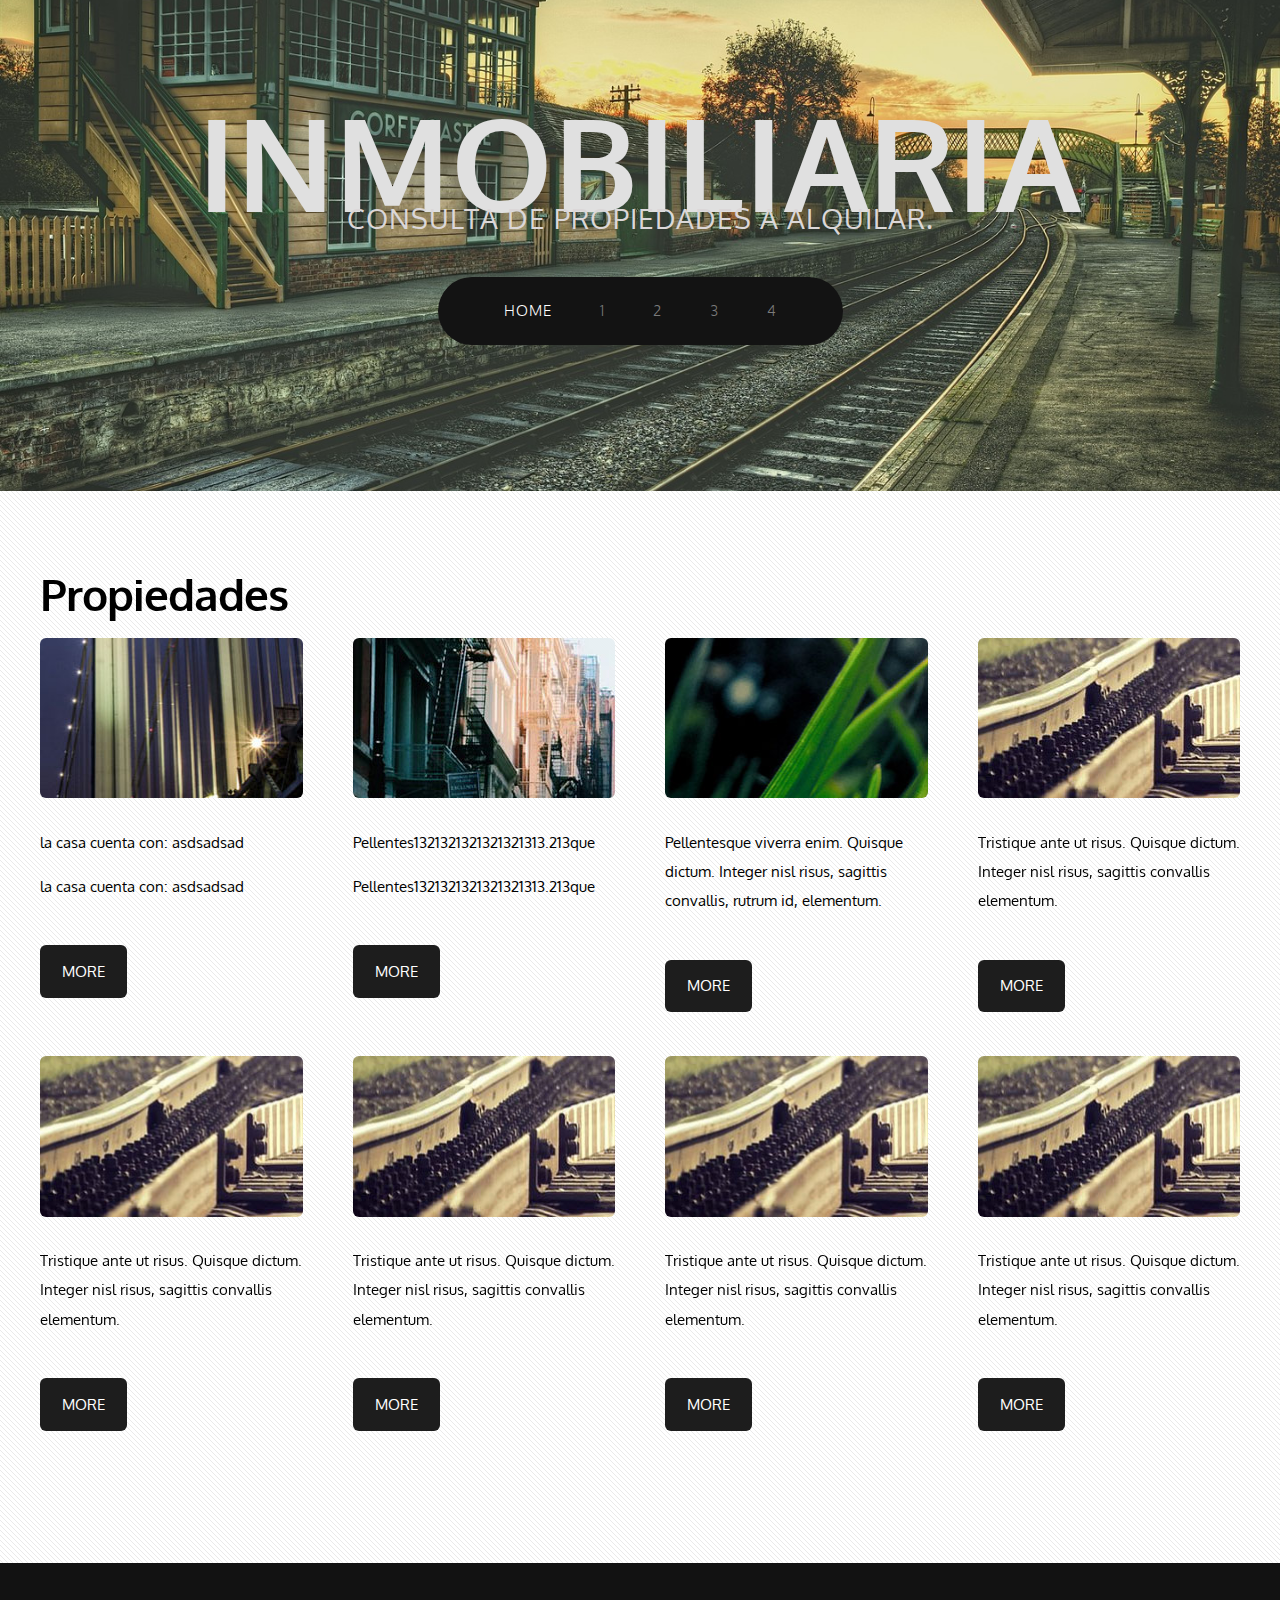
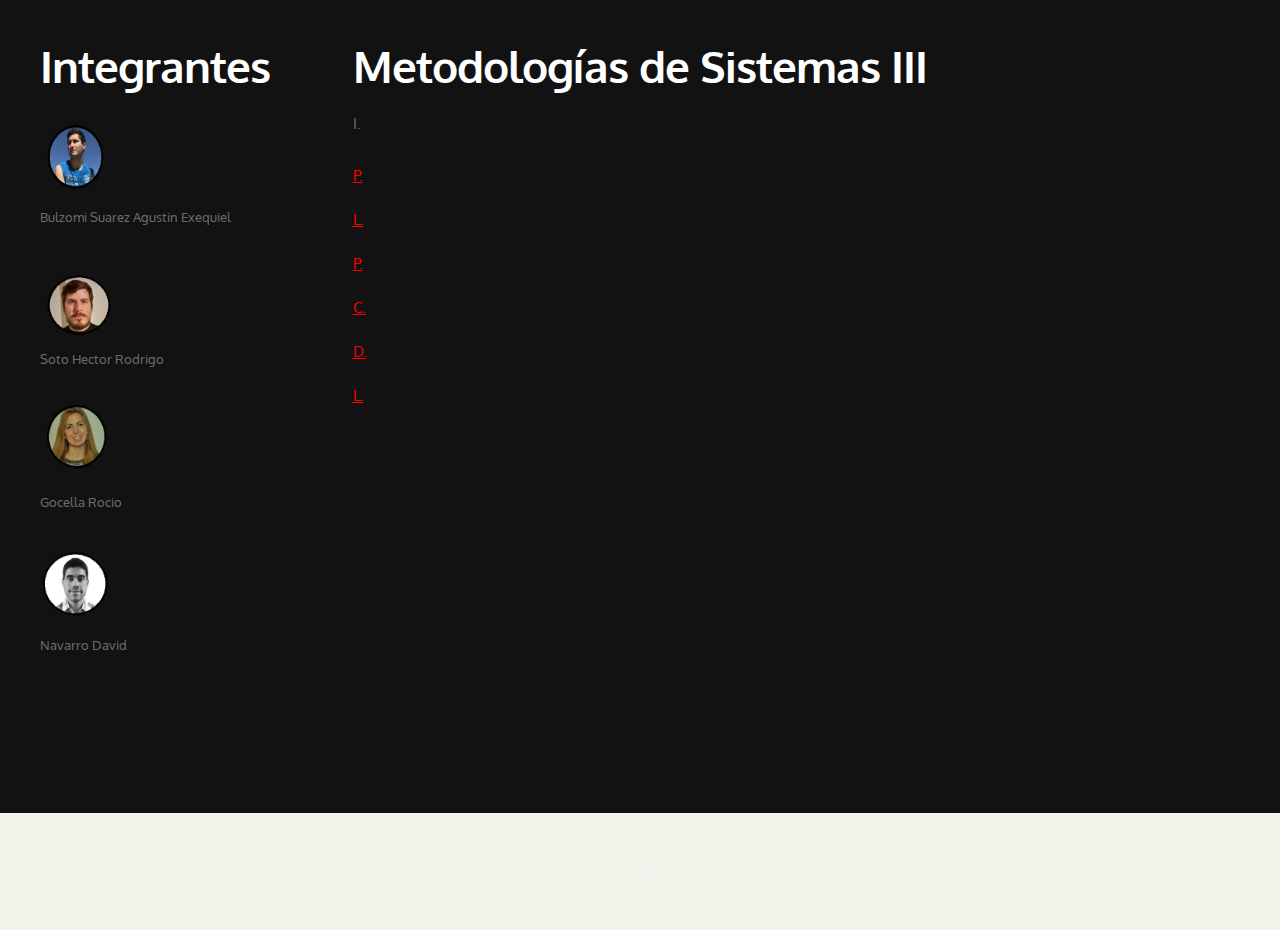
<file: index.html>
<!DOCTYPE HTML>
<!--
	Monochromed by TEMPLATED
    templated.co @templatedco
    Released for free under the Creative Commons Attribution 3.0 license (templated.co/license)
-->
<html>
	<head>
		<title>Monochromed by TEMPLATED</title>
		<meta http-equiv="content-type" content="text/html; charset=utf-8" />
		<meta name="description" content="" />
		<meta name="keywords" content="" />
		<link href='http://fonts.googleapis.com/css?family=Oxygen:400,300,700' rel='stylesheet' type='text/css'>
		<!--[if lte IE 8]><script src="js/html5shiv.js"></script><![endif]-->
        <script src="http://ajax.googleapis.com/ajax/libs/jquery/1.11.0/jquery.min.js"></script>
		<script src="js/skel.min.js"></script>
		<script src="js/skel-panels.min.js"></script>
		<script src="js/init.js"></script>
		<noscript>
			<link rel="stylesheet" href="css/skel-noscript.css" />
			<link rel="stylesheet" href="css/style.css" />
		</noscript>
		<!--[if lte IE 8]><link rel="stylesheet" href="css/ie/v8.css" /><![endif]-->
		<!--[if lte IE 9]><link rel="stylesheet" href="css/ie/v9.css" /><![endif]-->
	</head>
	<body class="homepage">

	<!-- Header -->
		<div id="header">
			<div class="container">
					
				<!-- Logo -->
					<div id="logo">
						<h1><a href="#">Inmobiliaria</a></h1>
						<span>Consulta de propiedades a alquilar.</span>
					</div>
				
				<!-- Nav -->
					<nav id="nav">
						<ul>
							<li class="active"><a href="index.html">Home</a></li>
							<li><a href="threecolumn.html">1</a></li>
							<li><a href="twocolumn1.html">2</a></li>
							<li><a href="twocolumn2.html">3</a></li>
							<li><a href="onecolumn.html">4</a></li>
						</ul>
					</nav>

			</div>
		</div>
	<!-- Header -->
			
	<!-- Main -->
		<div id="main">
			<div class="container">
				<header>
					<h2>Propiedades</h2>
				</header>
				<div class="row">
					<div class="3u">
						<section>
							<a href="#" class="image full"><img src="images/pics01.jpg" alt="" /></a>
							<p>la casa cuenta con: asdsadsad</p>
							<p>la casa cuenta con: asdsadsad</p>
							<a href="#" class="button">More</a>
						</section>
					</div>
					<div class="3u">
						<section>
							<a href="#" class="image full"><img src="images/pics11.jpg" alt="" /></a>
							<p>Pellentes1321321321321321313.213que</p>
							<p>Pellentes1321321321321321313.213que</p>
							<a href="#" class="button">More</a>
						</section>
					</div>
					<div class="3u">
						<section>
							<a href="#" class="image full"><img src="images/pics12.jpg" alt="" /></a>
							<p>Pellentesque viverra  enim. Quisque dictum. Integer nisl risus, sagittis convallis, rutrum id, elementum.</p>
							<a href="#" class="button">More</a>
						</section>
					</div>
					<div class="3u">
						<section>
							<a href="#" class="image full"><img src="images/pics13.jpg" alt="" /></a>
							<p>Tristique ante ut risus. Quisque dictum. Integer nisl risus, sagittis convallis elementum.</p>
							<a href="#" class="button">More</a>
						</section>
					</div>
					<div class="3u">
						<section>
							<a href="#" class="image full"><img src="images/pics13.jpg" alt="" /></a>
							<p>Tristique ante ut risus. Quisque dictum. Integer nisl risus, sagittis convallis elementum.</p>
							<a href="#" class="button">More</a>
						</section>
					</div>
					<div class="3u">
						<section>
							<a href="#" class="image full"><img src="images/pics13.jpg" alt="" /></a>
							<p>Tristique ante ut risus. Quisque dictum. Integer nisl risus, sagittis convallis elementum.</p>
							<a href="#" class="button">More</a>
						</section>
					</div>
					<div class="3u">
						<section>
							<a href="#" class="image full"><img src="images/pics13.jpg" alt="" /></a>
							<p>Tristique ante ut risus. Quisque dictum. Integer nisl risus, sagittis convallis elementum.</p>
							<a href="#" class="button">More</a>
						</section>
					</div>
					<div class="3u">
						<section>
							<a href="#" class="image full"><img src="images/pics13.jpg" alt="" /></a>
							<p>Tristique ante ut risus. Quisque dictum. Integer nisl risus, sagittis convallis elementum.</p>
							<a href="#" class="button">More</a>
						</section>
					</div>
				</div>
			</div>
		</div>
	<!-- Main -->

	<!-- Footer -->
		<div id="footer">
			<div class="container">
				<div class="row">
					<div class="3u">
						<section>
							<header>
								<h2>Integrantes</h2>
							</header>
							<ul class="style1">
								<li><img src="images/grupo/Bulzomi.png" width="78" height="78" alt="">
									<p>Bulzomi Suarez Agustin Exequiel</p>
								</li>
								<li><img src="images/grupo/Rodri.png" width="78" height="78" alt="">
									<p>Soto Hector Rodrigo</p>
								</li>
								<li><img src="images/grupo/Rocio.png" width="78" height="78" alt="">
									<p>Gocella Rocio</p>
								</li>
								<li><img src="images/grupo/David.png" width="78" height="78" alt="">
									<p>Navarro David</p>
								</li>
							</ul>
						</section>
					</div>
					<div class="6u">
						<section>
							<header>
								<h2>Metodologías de Sistemas III</h2>
							</header>
							<p>I.</p>
							<ul class="default">
								<li><a href="#">P.</a></li>
								<li><a href="#">L.</a></li>
								<li><a href="#">P.</a></li>
								<li><a href="#">C.</a></li>
								<li><a href="#">D.</a></li>
								<li><a href="#">L.</a></li>
							</ul>
						</section>
					</div>
				</div>
			</div>
		</div>
	<!-- Footer -->

	<!-- Copyright -->
		<div id="copyright">
			<div class="container">
				Design: <a href="">)
			</div>
		</div>

	</body>
</html>
</file>
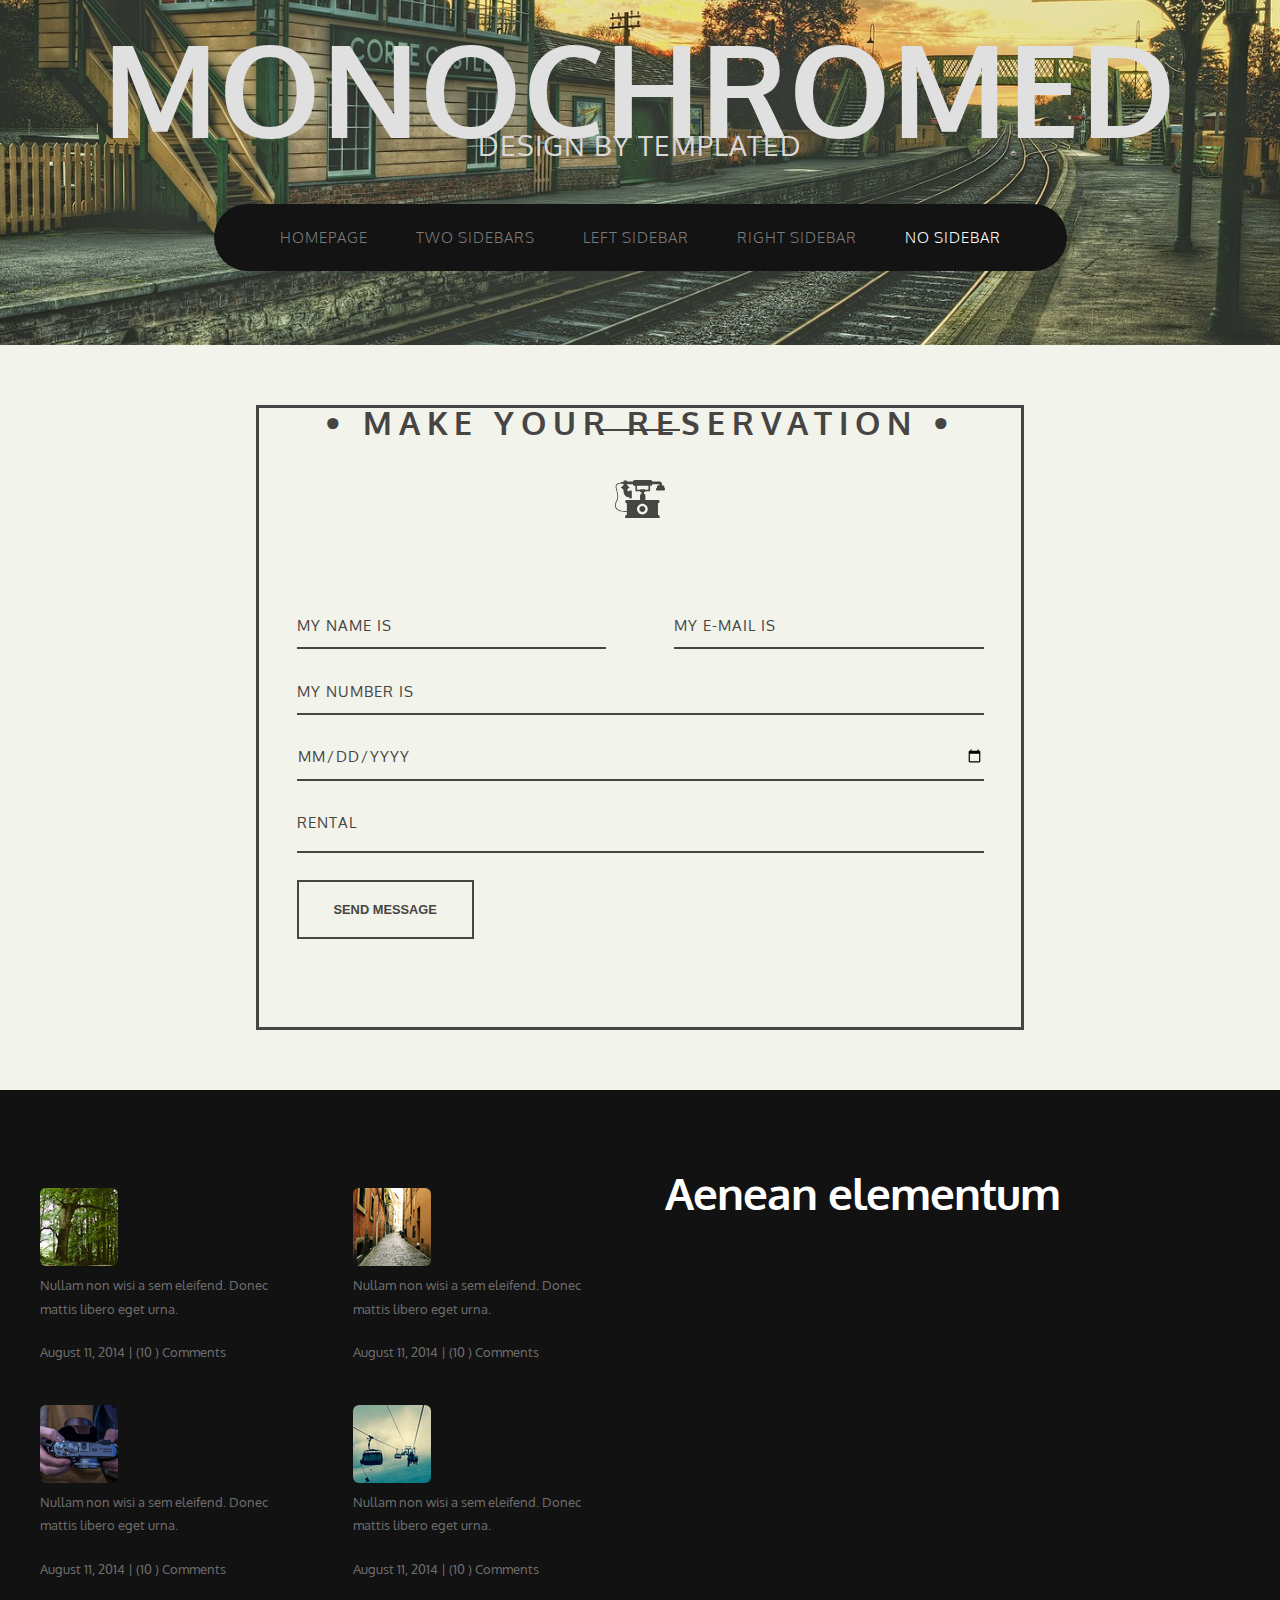
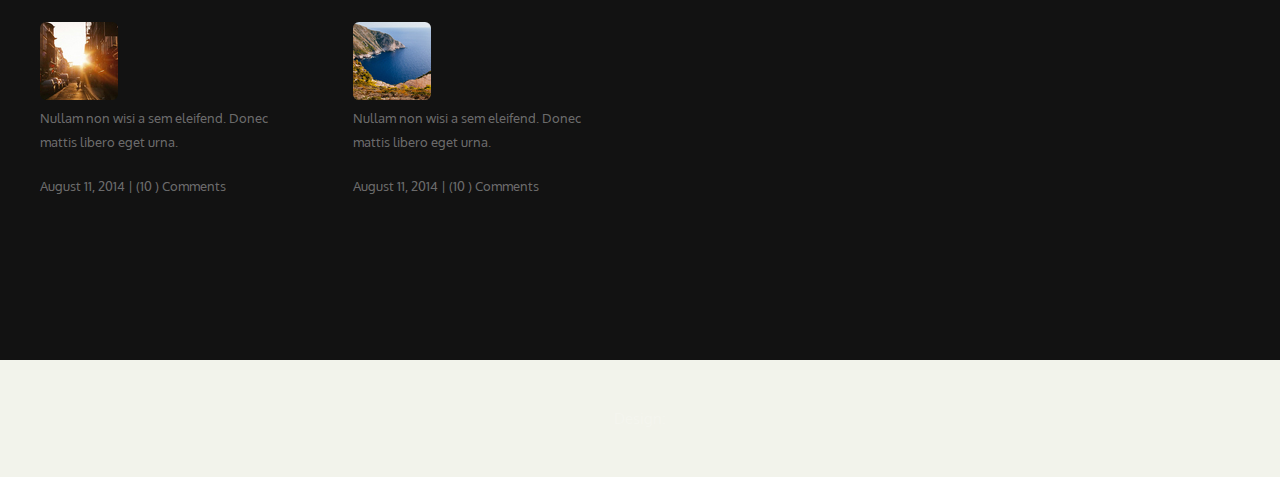
<file: onecolumn.html>
<!DOCTYPE HTML>
<!--
	Monochromed by TEMPLATED
    templated.co @templatedco
    Released for free under the Creative Commons Attribution 3.0 license (templated.co/license)
-->
<html>
	<head>
		<title>Monochromed by TEMPLATED</title>
		<meta http-equiv="content-type" content="text/html; charset=utf-8" />
		<meta name="description" content="" />
		<meta name="keywords" content="" />
		<link href='http://fonts.googleapis.com/css?family=Oxygen:400,300,700' rel='stylesheet' type='text/css'>
		 <link rel="stylesheet" href="https://cdn.jsdelivr.net/npm/bootstrap@4.5.3/dist/css/bootstrap.min.css"
        integrity="sha384-TX8t27EcRE3e/ihU7zmQxVncDAy5uIKz4rEkgIXeMed4M0jlfIDPvg6uqKI2xXr2" crossorigin="anonymous">
		<!--[if lte IE 8]><script src="js/html5shiv.js"></script><![endif]-->
		<noscript>
			<link rel="stylesheet" href="css/skel-noscript.css" />
			<link rel="stylesheet" href="css/style.css" />
		</noscript>
		<!--[if lte IE 8]><link rel="stylesheet" href="css/ie/v8.css" /><![endif]-->
		<!--[if lte IE 9]><link rel="stylesheet" href="css/ie/v9.css" /><![endif]-->
	</head>
	<body>

	<!-- Header -->
		<div id="header">
			<div class="container">
					
				<!-- Logo -->
					<div id="logo">
						<h1><a href="#">Monochromed</a></h1>
						<span>Design by TEMPLATED</span>
					</div>
				
				<!-- Nav -->
					<nav id="nav">
						<ul>
							<li><a href="index.html">Homepage</a></li>
							<li><a href="threecolumn.html">Two Sidebars</a></li>
							<li><a href="twocolumn1.html">Left Sidebar</a></li>
							<li><a href="twocolumn2.html">Right Sidebar</a></li>
							<li class="active"><a href="onecolumn.html">No Sidebar</a></li>
						</ul>
					</nav>

			</div>
		</div>
	<!-- Header -->
			
	<!-- Main -->
	<section>
<div id="container">
  <h1>&bull; Make your reservation &bull;</h1>
  <div class="underline">
  </div>
  <div class="icon_wrapper">
    <svg class="icon" viewBox="0 0 145.192 145.192">
      <path d="M126.82,32.694c-2.804,0-5.08,2.273-5.08,5.075v2.721c-1.462,0-2.646,1.185-2.646,2.647v1.995    c0,1.585,1.286,2.873,2.874,2.873h20.577c1.462,0,2.646-1.185,2.646-2.647v-3.041c0-1.009-0.816-1.825-1.823-1.825v-2.722    c0-2.802-2.276-5.075-5.079-5.075h-1.985v-3.829c0-3.816-3.095-6.912-6.913-6.912h-0.589h-20.45c0-2.67-2.164-4.835-4.833-4.835    H56.843c-2.67,0-4.835,2.165-4.835,4.835H34.356v-3.384h-9.563v3.384v1.178h-7.061v1.416c-2.67,0.27-10.17,1.424-13.882,5.972    c-1.773,2.17-2.44,4.791-1.983,7.793c0.463,3.043,1.271,6.346,2.128,9.841c2.354,9.616,5.024,20.515,0.549,28.077    C2.647,79.44-3.125,90.589,2.201,99.547c4.123,6.935,13.701,10.44,28.5,10.44c1.186,0,2.405-0.023,3.658-0.068v9.028h-0.296    c-2.516,0-4.558,2.039-4.558,4.558v4.566h100.04v-4.564c0-2.519-2.039-4.558-4.558-4.558h-0.297V84.631h0.297    c2.519,0,4.558-2.037,4.558-4.556v-0.009c0-2.516-2.039-4.556-4.556-4.556l-36.786-0.009V61.973c0-2.193-1.777-3.971-3.972-3.971    v-4.711h0.456c1.629,0,2.952-1.32,2.952-2.949h14.227V34.459h1.658c2.672,0,4.834-2.165,4.834-4.834h20.45v3.069H126.82z     M34.06,75.511c-2.518,0-4.558,2.04-4.558,4.556v0.009c0,2.519,2.042,4.556,4.558,4.556h0.296v24.12l-0.042-1.168    c-15.994,0.574-26.122-2.523-30.106-9.229C-0.464,90.5,4.822,80.347,6.55,77.423c4.964-8.382,2.173-19.774-0.29-29.825    c-0.843-3.442-1.639-6.696-2.088-9.638c-0.354-2.35,0.129-4.3,1.484-5.958c3.029-3.714,9.509-4.805,12.076-5.1v1.233h7.061v1.49    v2.684c-2.403,1.114-4.153,2.997-4.676,5.237H18.15c-0.584,0-1.056,0.474-1.056,1.056v0.83c0,0.584,0.475,1.056,1.056,1.056h1.984    c0.561,2.18,2.304,3.999,4.658,5.092v0.029c0,0-2.282,20.823,16.479,22.099v1.102c0,1.177,0.955,2.133,2.133,2.133h3.297    c1.178,0,2.133-0.956,2.133-2.133V50.135c0-1.177-0.955-2.132-2.133-2.132h-3.297c-1.178,0-2.133,0.955-2.133,2.132    c-1.575-0.235-5.532-1.17-6.635-4.547c2.36-1.092,4.109-2.913,4.669-5.097h1.308c0.722,0,1.309-0.584,1.309-1.308v-0.578    c0-0.584-0.475-1.056-1.056-1.056h-1.539c-0.542-2.332-2.416-4.271-4.968-5.363v-2.559h17.651c0,2.67,2.166,4.835,4.836,4.835 h2.392v15.88h13.639c0,1.629,1.321,2.949,2.951,2.949h0.899v4.711c-2.194,0-3.972,1.778-3.972,3.971v13.529L34.06,75.511z     M95.188,101.78c0,8.655-7.012,15.665-15.664,15.665c-8.653,0-15.667-7.01-15.667-15.665c0-8.647,7.014-15.664,15.667-15.664    C88.177,86.116,95.188,93.132,95.188,101.78z M97.189,45.669h-9.556c0-0.896-0.726-1.62-1.619-1.62H74.494    c-0.896,0-1.621,0.727-1.621,1.62h-8.967v-11.21h33.283V45.669z"></path>
      <path d="M70.865,101.78c0,4.774,3.886,8.657,8.66,8.657c4.774,0,8.657-3.883,8.657-8.657c0-4.773-3.883-8.656-8.657-8.656    C74.751,93.124,70.865,97.006,70.865,101.78z"></path>
    </svg>
  </div>
  <form action="#" method="post" id="contact_form">
    <div class="name">
      <label for="name"></label>
      <input type="text" placeholder="My name is" name="name" id="name_input" required>
    </div>
    <div class="email">
      <label for="email"></label>
      <input type="email" placeholder="My e-mail is" name="email" id="email_input" required>
    </div>
    <div class="telephone">
      <label for="name"></label>
      <input type="text" placeholder="My number is" name="telephone" id="telephone_input" required>
	</div>
	<div class="date">
		<label for="date"></label>
		<input type="date" placeholder="Rental date" name="date" id="date" required>
	  </div>
    <div class="subject">
      <label for="subject"></label>
      <select placeholder="Subject line" name="subject" id="subject_input" required>
        <option disabled hidden selected>Rental</option>
        <option>Rental days</option>
		<option>1</option>
		<option>2</option>
		<option>3</option>
		<option>4</option>
		<option>5</option>
		<option>6</option>
		<option>7</option>
	  </select>
	</div>
    <div class="submit">
      <input type="submit" value="Send Message" id="form_button" />
    </div>
  </form><!-- // End form -->
</div><!-- // End #container -->
</section>
	<!-- Main -->

	<!-- Footer -->
		<div id="footer">
			<div class="container">
				<div class="row">
					<div class="3u">
						<section>
							<ul class="style1">
								<li><img src="images/pics05.jpg" width="78" height="78" alt="">
									<p>Nullam non wisi a sem eleifend. Donec mattis libero eget urna. </p>
									<p class="posted">August 11, 2014  |  (10 )  Comments</p>
								</li>
								<li><img src="images/pics06.jpg" width="78" height="78" alt="">
									<p>Nullam non wisi a sem eleifend. Donec mattis libero eget urna. </p>
									<p class="posted">August 11, 2014  |  (10 )  Comments</p>
								</li>
								<li><img src="images/pics07.jpg" width="78" height="78" alt="">
									<p>Nullam non wisi a sem eleifend. Donec mattis libero eget urna. </p>
									<p class="posted">August 11, 2014  |  (10 )  Comments</p>
								</li>
							</ul>
						</section>
					</div>
					<div class="3u">
						<section>
							<ul class="style1">
								<li class="first"><img src="images/pics08.jpg" width="78" height="78" alt="">
									<p>Nullam non wisi a sem eleifend. Donec mattis libero eget urna. </p>
									<p class="posted">August 11, 2014  |  (10 )  Comments</p>
								</li>
								<li><img src="images/pics09.jpg" width="78" height="78" alt="">
									<p>Nullam non wisi a sem eleifend. Donec mattis libero eget urna. </p>
									<p class="posted">August 11, 2014  |  (10 )  Comments</p>
								</li>
								<li><img src="images/pics10.jpg" width="78" height="78" alt="">
									<p>Nullam non wisi a sem eleifend. Donec mattis libero eget urna. </p>
									<p class="posted">August 11, 2014  |  (10 )  Comments</p>
								</li>
							</ul>
						</section>				
					</div>
					<div class="6u">
						<section>
							<header>
								<h2>Aenean elementum</h2>
							</header>
							<p></p>
							<ul class="default">
								<li><a href="#"></a></li>
								<li><a href="#"></a></li>
								<li><a href="#"></a></li>
								<li><a href="#"></a></li>
								<li><a href="#"></a></li>
								<li><a href="#"></a></li>
							</ul>
						</section>
					</div>
				</div>
			</div>
		</div>
	<!-- Footer -->

	<!-- Copyright -->
		<div id="copyright">
			<div class="container">
				Design:
			</div>
		</div>

		 <!-- Option 1: jQuery and Bootstrap Bundle (includes Popper) -->
		 <div>
			<script src="http://ajax.googleapis.com/ajax/libs/jquery/1.11.0/jquery.min.js"></script>
			<script src="js/skel.min.js"></script>
			<script src="js/skel-panels.min.js"></script>
			<script src="js/init.js"></script>
			<script src="./jquery/jquery-3.5.1.slim.min.js"
				integrity="sha384-DfXdz2htPH0lsSSs5nCTpuj/zy4C+OGpamoFVy38MVBnE+IbbVYUew+OrCXaRkfj"
				crossorigin="anonymous"></script>
			<script src="./js/bootstrap.bundle.min.js"
				integrity="sha384-ho+j7jyWK8fNQe+A12Hb8AhRq26LrZ/JpcUGGOn+Y7RsweNrtN/tE3MoK7ZeZDyx"
				crossorigin="anonymous"></script>
		</div>

	</body>
</html>
</file>
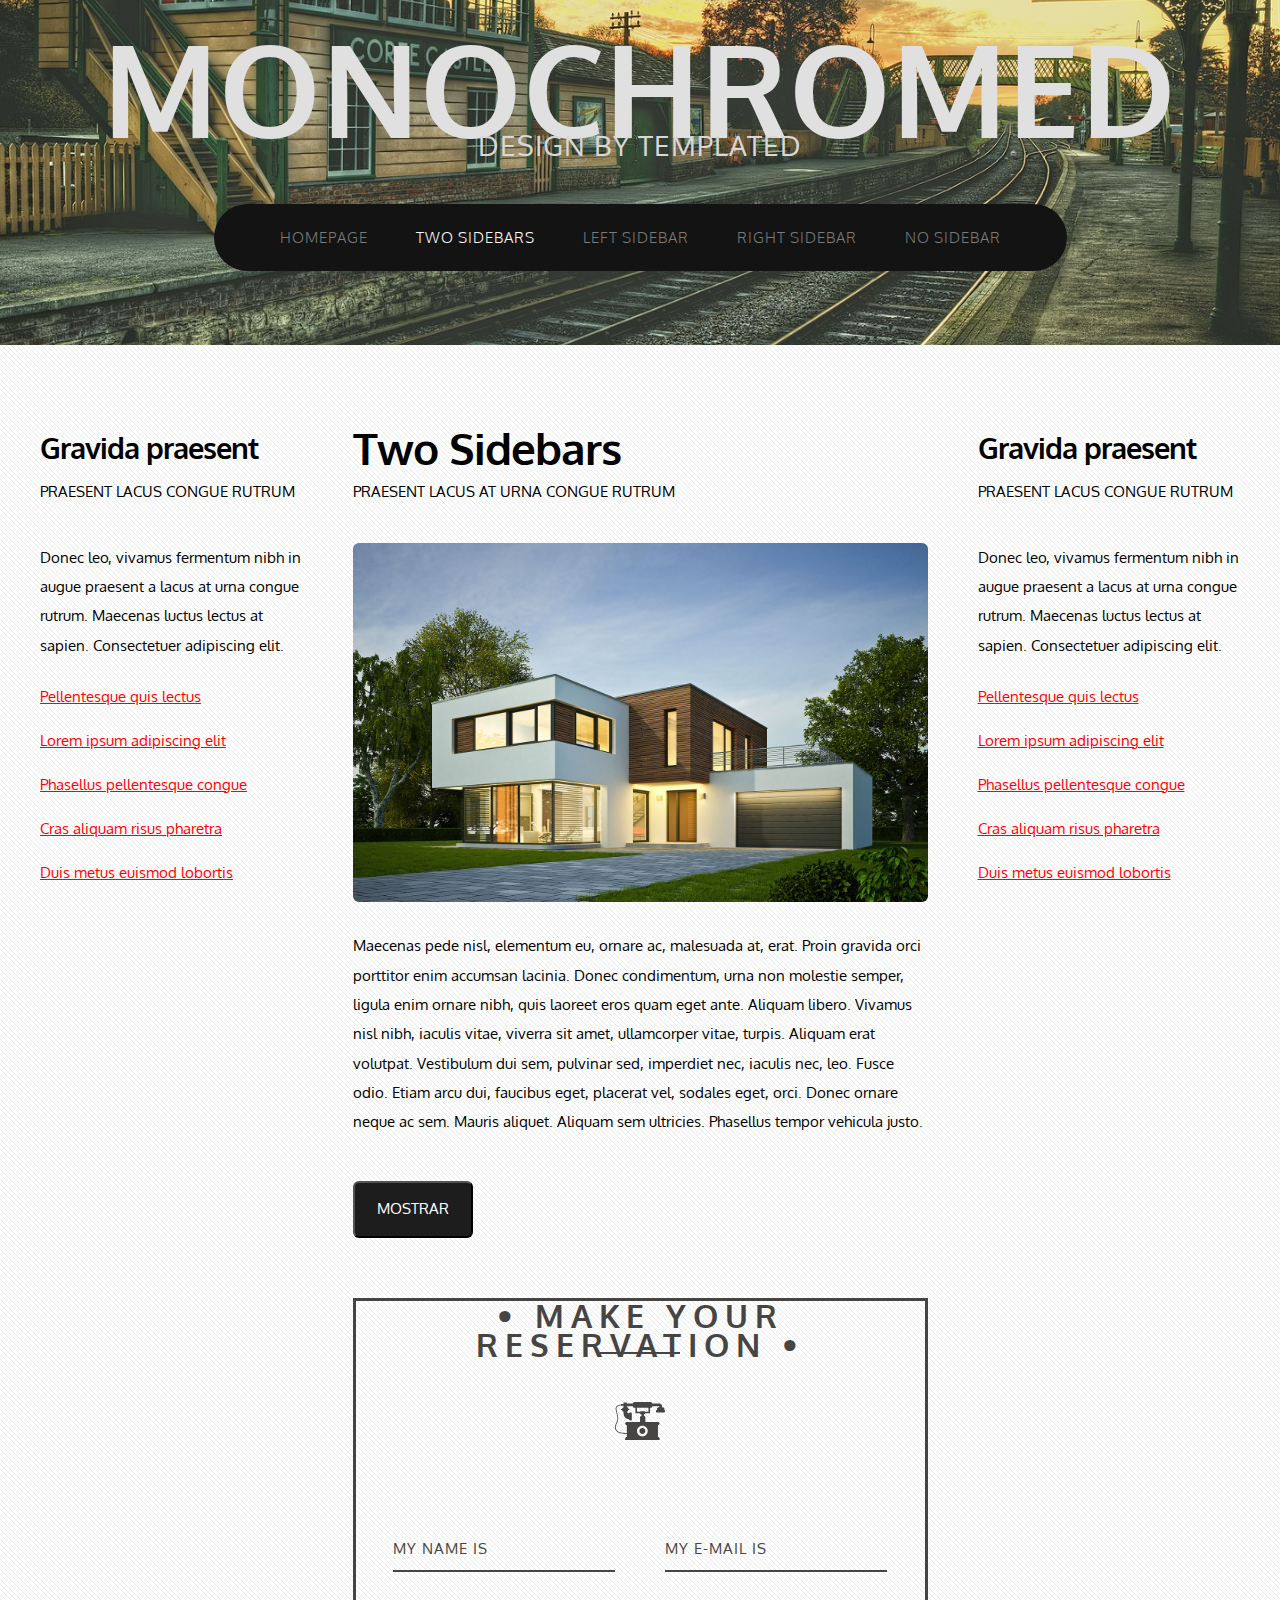
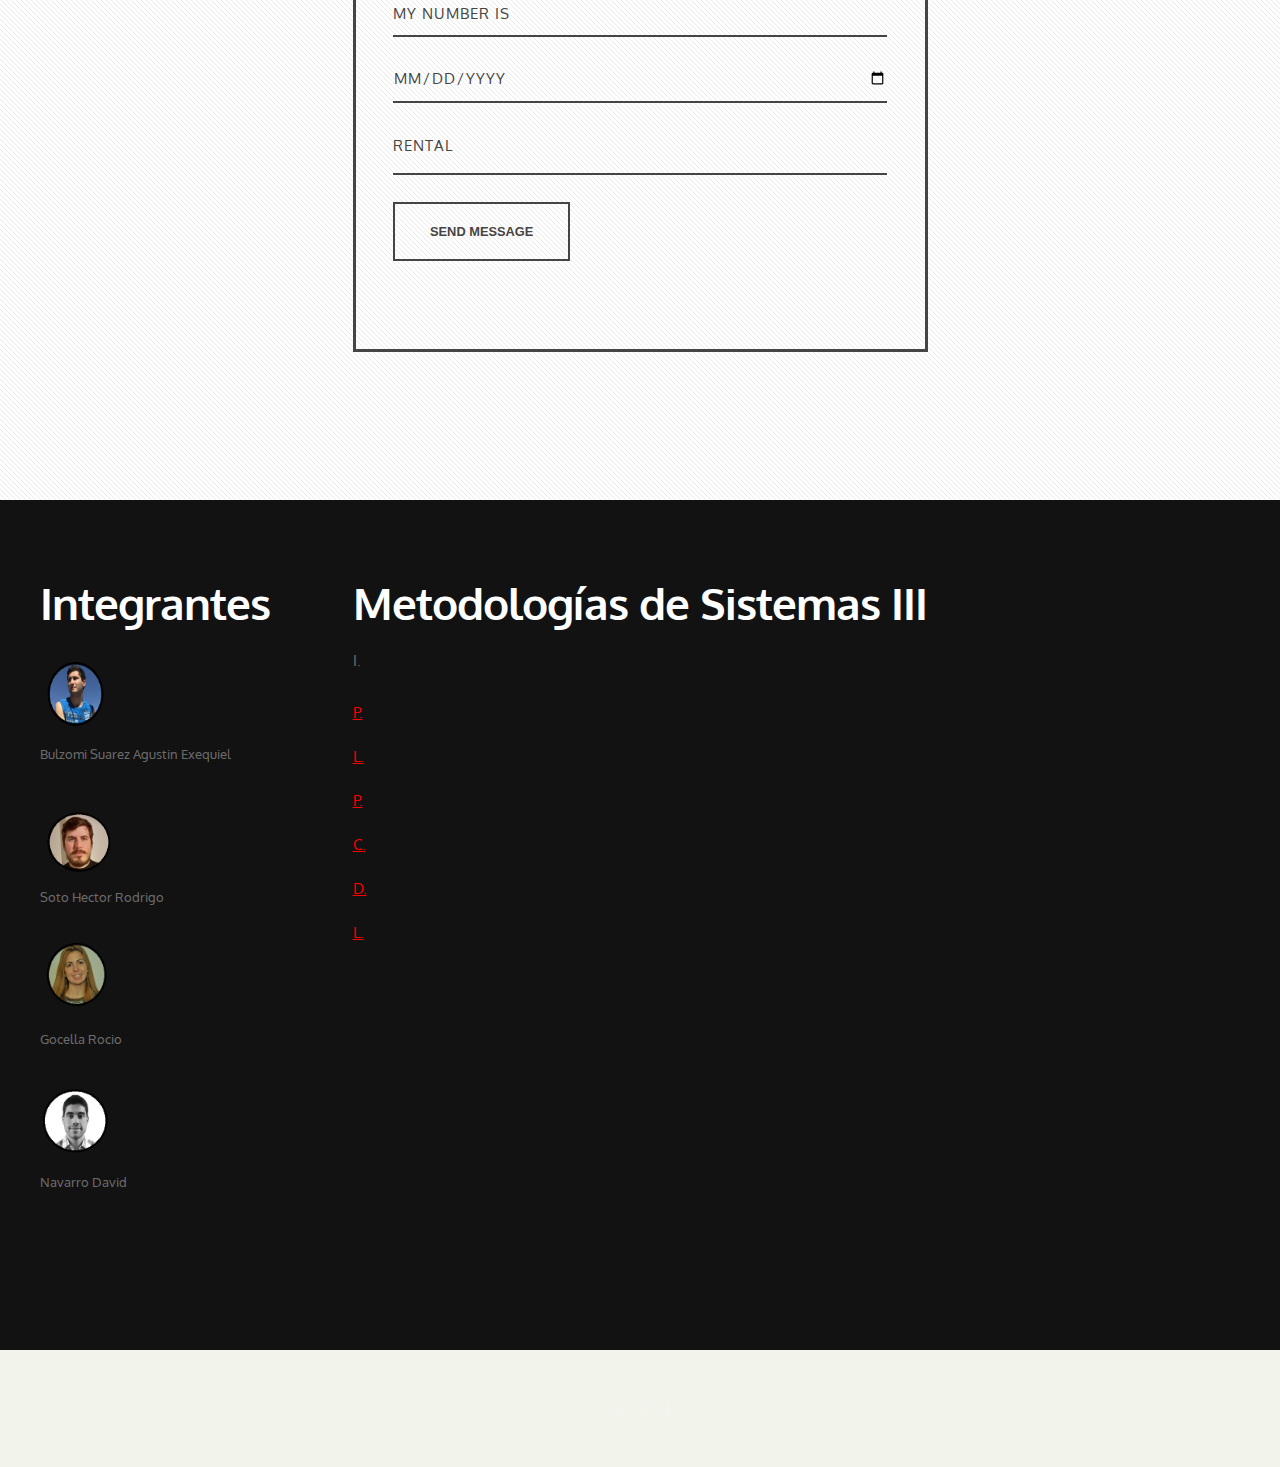
<file: threecolumn.html>
<!DOCTYPE HTML>
<!--
	Monochromed by TEMPLATED
    templated.co @templatedco
    Released for free under the Creative Commons Attribution 3.0 license (templated.co/license)
-->
<html>
	<head>
		<title>Monochromed by TEMPLATED</title>
		<meta http-equiv="content-type" content="text/html; charset=utf-8" />
		<meta name="description" content="" />
		<meta name="keywords" content="" />
		<link href='http://fonts.googleapis.com/css?family=Oxygen:400,300,700' rel='stylesheet' type='text/css'>
		<link rel="stylesheet" href="https://cdn.jsdelivr.net/npm/bootstrap@4.5.3/dist/css/bootstrap.min.css"
        integrity="sha384-TX8t27EcRE3e/ihU7zmQxVncDAy5uIKz4rEkgIXeMed4M0jlfIDPvg6uqKI2xXr2" crossorigin="anonymous">
		<!--[if lte IE 8]><script src="js/html5shiv.js"></script><![endif]-->

		<noscript>
			<link rel="stylesheet" href="css/skel-noscript.css" />
			<link rel="stylesheet" href="css/style.css" />
		</noscript>
		<!--[if lte IE 8]><link rel="stylesheet" href="css/ie/v8.css" /><![endif]-->
		<!--[if lte IE 9]><link rel="stylesheet" href="css/ie/v9.css" /><![endif]-->
	</head>
	<body>

	<!-- Header -->
		<div id="header">
			<div class="container">
					
				<!-- Logo -->
					<div id="logo">
						<h1><a href="#">Monochromed</a></h1>
						<span>Design by TEMPLATED</span>
					</div>
				
				<!-- Nav -->
					<nav id="nav">
						<ul>
							<li><a href="index.html">Homepage</a></li>
							<li class="active"><a href="threecolumn.html">Two Sidebars</a></li>
							<li><a href="twocolumn1.html">Left Sidebar</a></li>
							<li><a href="twocolumn2.html">Right Sidebar</a></li>
							<li><a href="onecolumn.html">No Sidebar</a></li>
						</ul>
					</nav>

			</div>
		</div>
	<!-- Header -->
			
	<!-- Main -->
		<div id="main">
			<div class="container">
				<div class="row">

					<!-- Sidebar -->
						<div id="sidebar" class="3u">
							<section>
								<header>
									<h2>Gravida praesent</h2>
									<span class="byline">Praesent lacus congue rutrum</span>
								</header>
								<p>Donec leo, vivamus fermentum nibh in augue praesent a lacus at urna congue rutrum. Maecenas luctus lectus at sapien. Consectetuer adipiscing elit.</p>
								<ul class="default">
									<li><a href="#">Pellentesque quis lectus</a></li>
									<li><a href="#">Lorem ipsum adipiscing elit</a></li>
									<li><a href="#">Phasellus pellentesque congue</a></li>
									<li><a href="#">Cras aliquam risus pharetra</a></li>
									<li><a href="#">Duis metus euismod lobortis</a></li>
								</ul>
							</section>
						</div>
					<!-- Sidebar -->
				
					<!-- Content -->
						<div id="content" class="6u skel-cell-important">
							<section>
								<header>
									<h2>Two Sidebars</h2>
									<span class="byline">Praesent lacus at urna congue rutrum</span>
								</header>
								<p><a href="#" class="image full"><img src="images/hacerse-una-casa.jpeg" alt=""></a></p>
								<p>Maecenas pede nisl, elementum eu, ornare ac, malesuada at, erat. Proin gravida orci porttitor enim accumsan lacinia. Donec condimentum, urna non molestie semper, ligula enim ornare nibh, quis laoreet eros quam eget ante. Aliquam libero. Vivamus nisl nibh, iaculis vitae, viverra sit amet, ullamcorper vitae, turpis. Aliquam erat volutpat. Vestibulum dui sem, pulvinar sed, imperdiet nec, iaculis nec, leo. Fusce odio. Etiam arcu dui, faucibus eget, placerat vel, sodales eget, orci. Donec ornare neque ac sem. Mauris aliquet. Aliquam sem ultricies. Phasellus tempor vehicula justo.</p>
								<button class="btn btn-primary button" type="button" data-toggle="modal" data-target="#my-modal">Mostrar</button>
								<div id="my-modal" class="modal fade" tabindex="-1" role="dialog" aria-hidden="true">
									<div class="modal-dialog" role="document">
										<div class="modal-content">
											<div class="modal-body">
										<div id="container">
										  <h1>&bull; Make your reservation &bull;</h1>
										  <div class="underline">
										  </div>
										  <div class="icon_wrapper">
											<svg class="icon" viewBox="0 0 145.192 145.192">
											  <path d="M126.82,32.694c-2.804,0-5.08,2.273-5.08,5.075v2.721c-1.462,0-2.646,1.185-2.646,2.647v1.995    c0,1.585,1.286,2.873,2.874,2.873h20.577c1.462,0,2.646-1.185,2.646-2.647v-3.041c0-1.009-0.816-1.825-1.823-1.825v-2.722    c0-2.802-2.276-5.075-5.079-5.075h-1.985v-3.829c0-3.816-3.095-6.912-6.913-6.912h-0.589h-20.45c0-2.67-2.164-4.835-4.833-4.835    H56.843c-2.67,0-4.835,2.165-4.835,4.835H34.356v-3.384h-9.563v3.384v1.178h-7.061v1.416c-2.67,0.27-10.17,1.424-13.882,5.972    c-1.773,2.17-2.44,4.791-1.983,7.793c0.463,3.043,1.271,6.346,2.128,9.841c2.354,9.616,5.024,20.515,0.549,28.077    C2.647,79.44-3.125,90.589,2.201,99.547c4.123,6.935,13.701,10.44,28.5,10.44c1.186,0,2.405-0.023,3.658-0.068v9.028h-0.296    c-2.516,0-4.558,2.039-4.558,4.558v4.566h100.04v-4.564c0-2.519-2.039-4.558-4.558-4.558h-0.297V84.631h0.297    c2.519,0,4.558-2.037,4.558-4.556v-0.009c0-2.516-2.039-4.556-4.556-4.556l-36.786-0.009V61.973c0-2.193-1.777-3.971-3.972-3.971    v-4.711h0.456c1.629,0,2.952-1.32,2.952-2.949h14.227V34.459h1.658c2.672,0,4.834-2.165,4.834-4.834h20.45v3.069H126.82z     M34.06,75.511c-2.518,0-4.558,2.04-4.558,4.556v0.009c0,2.519,2.042,4.556,4.558,4.556h0.296v24.12l-0.042-1.168    c-15.994,0.574-26.122-2.523-30.106-9.229C-0.464,90.5,4.822,80.347,6.55,77.423c4.964-8.382,2.173-19.774-0.29-29.825    c-0.843-3.442-1.639-6.696-2.088-9.638c-0.354-2.35,0.129-4.3,1.484-5.958c3.029-3.714,9.509-4.805,12.076-5.1v1.233h7.061v1.49    v2.684c-2.403,1.114-4.153,2.997-4.676,5.237H18.15c-0.584,0-1.056,0.474-1.056,1.056v0.83c0,0.584,0.475,1.056,1.056,1.056h1.984    c0.561,2.18,2.304,3.999,4.658,5.092v0.029c0,0-2.282,20.823,16.479,22.099v1.102c0,1.177,0.955,2.133,2.133,2.133h3.297    c1.178,0,2.133-0.956,2.133-2.133V50.135c0-1.177-0.955-2.132-2.133-2.132h-3.297c-1.178,0-2.133,0.955-2.133,2.132    c-1.575-0.235-5.532-1.17-6.635-4.547c2.36-1.092,4.109-2.913,4.669-5.097h1.308c0.722,0,1.309-0.584,1.309-1.308v-0.578    c0-0.584-0.475-1.056-1.056-1.056h-1.539c-0.542-2.332-2.416-4.271-4.968-5.363v-2.559h17.651c0,2.67,2.166,4.835,4.836,4.835 h2.392v15.88h13.639c0,1.629,1.321,2.949,2.951,2.949h0.899v4.711c-2.194,0-3.972,1.778-3.972,3.971v13.529L34.06,75.511z     M95.188,101.78c0,8.655-7.012,15.665-15.664,15.665c-8.653,0-15.667-7.01-15.667-15.665c0-8.647,7.014-15.664,15.667-15.664    C88.177,86.116,95.188,93.132,95.188,101.78z M97.189,45.669h-9.556c0-0.896-0.726-1.62-1.619-1.62H74.494    c-0.896,0-1.621,0.727-1.621,1.62h-8.967v-11.21h33.283V45.669z"></path>
											  <path d="M70.865,101.78c0,4.774,3.886,8.657,8.66,8.657c4.774,0,8.657-3.883,8.657-8.657c0-4.773-3.883-8.656-8.657-8.656    C74.751,93.124,70.865,97.006,70.865,101.78z"></path>
											</svg>
										  </div>
										  <form action="#" method="post" id="contact_form">
											<div class="name">
											  <label for="name"></label>
											  <input type="text" placeholder="My name is" name="name" id="name_input" required>
											</div>
											<div class="email">
											  <label for="email"></label>
											  <input type="email" placeholder="My e-mail is" name="email" id="email_input" required>
											</div>
											<div class="telephone">
											  <label for="name"></label>
											  <input type="text" placeholder="My number is" name="telephone" id="telephone_input" required>
											</div>
											<div class="date">
												<label for="date"></label>
												<input type="date" placeholder="Rental date" name="date" id="date" required>
											  </div>
											<div class="subject">
											  <label for="subject"></label>
											  <select placeholder="Subject line" name="subject" id="subject_input" required>
												<option disabled hidden selected>Rental</option>
												<option>Rental days</option>
												<option>1</option>
												<option>2</option>
												<option>3</option>
												<option>4</option>
												<option>5</option>
												<option>6</option>
												<option>7</option>
											  </select>
											</div>
											<div class="submit">
											  <input type="submit" value="Send Message" id="form_button" />
											</div>
										  </form><!-- // End form -->
										</div><!-- // End #container -->
									</div>
								</div>
							</div>
						</div>
					   </section>
					</div>	

					<!-- /Content -->
						
					<!-- Sidebar -->
						<div id="sidebar" class="3u">
							<section>
								<header>
									<h2>Gravida praesent</h2>
									<span class="byline">Praesent lacus congue rutrum</span>
								</header>
								<p>Donec leo, vivamus fermentum nibh in augue praesent a lacus at urna congue rutrum. Maecenas luctus lectus at sapien. Consectetuer adipiscing elit.</p>
								<ul class="default">
									<li><a href="#">Pellentesque quis lectus</a></li>
									<li><a href="#">Lorem ipsum adipiscing elit</a></li>
									<li><a href="#">Phasellus pellentesque congue</a></li>
									<li><a href="#">Cras aliquam risus pharetra</a></li>
									<li><a href="#">Duis metus euismod lobortis</a></li>
								</ul>
							</section>
						</div>
					<!-- Sidebar -->
				
				</div>
			
			</div>
		</div>
		</div>
	<!-- Main -->

	<!-- Footer -->
	<div id="footer">
		<div class="container">
			<div class="row">
				<div class="3u">
					<section>
						<header>
							<h2>Integrantes</h2>
						</header>
						<ul class="style1">
							<li><img src="images/grupo/Bulzomi.png" width="78" height="78" alt="">
								<p>Bulzomi Suarez Agustin Exequiel</p>
							</li>
							<li><img src="images/grupo/Rodri.png" width="78" height="78" alt="">
								<p>Soto Hector Rodrigo</p>
							</li>
							<li><img src="images/grupo/Rocio.png" width="78" height="78" alt="">
								<p>Gocella Rocio</p>
							</li>
							<li><img src="images/grupo/David.png" width="78" height="78" alt="">
								<p>Navarro David</p>
							</li>
						</ul>
					</section>
				</div>
				<div class="6u">
					<section>
						<header>
							<h2>Metodologías de Sistemas III</h2>
						</header>
						<p>I.</p>
						<ul class="default">
							<li><a href="#">P.</a></li>
							<li><a href="#">L.</a></li>
							<li><a href="#">P.</a></li>
							<li><a href="#">C.</a></li>
							<li><a href="#">D.</a></li>
							<li><a href="#">L.</a></li>
						</ul>
					</section>
				</div>
			</div>
		</div>
	</div>
<!-- Footer -->

<!-- Copyright -->
	<div id="copyright">
		<div class="container">
			Design: <a href="">)
		</div>
	</div>


	<div>
        <script src="http://ajax.googleapis.com/ajax/libs/jquery/1.11.0/jquery.min.js"></script>
		<script src="js/skel.min.js"></script>
		<script src="js/skel-panels.min.js"></script>
		<script src="js/init.js"></script>
		<script src="./jquery/jquery-3.5.1.slim.min.js"
			integrity="sha384-DfXdz2htPH0lsSSs5nCTpuj/zy4C+OGpamoFVy38MVBnE+IbbVYUew+OrCXaRkfj"
			crossorigin="anonymous"></script>
		<script src="./js/bootstrap.bundle.min.js"
			integrity="sha384-ho+j7jyWK8fNQe+A12Hb8AhRq26LrZ/JpcUGGOn+Y7RsweNrtN/tE3MoK7ZeZDyx"
			crossorigin="anonymous"></script>
	</div>

	</body>
</html>
</file>
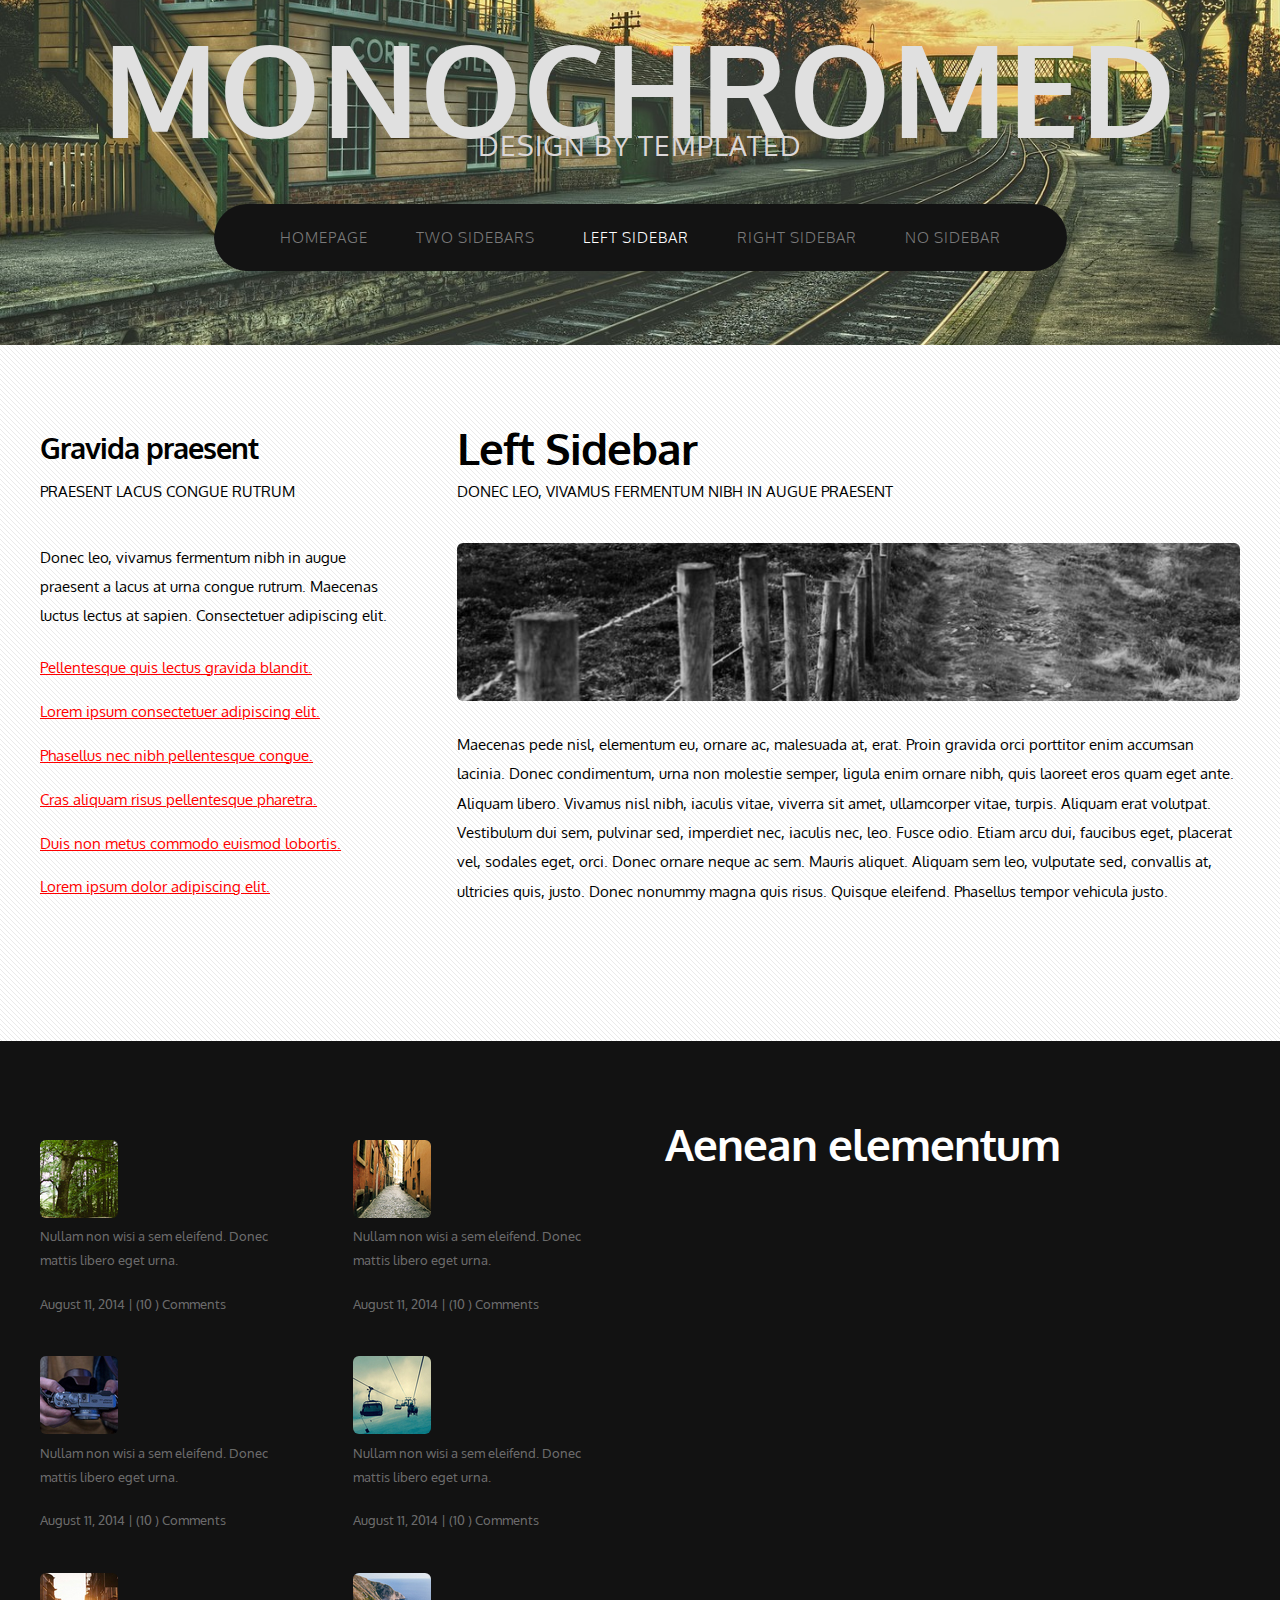
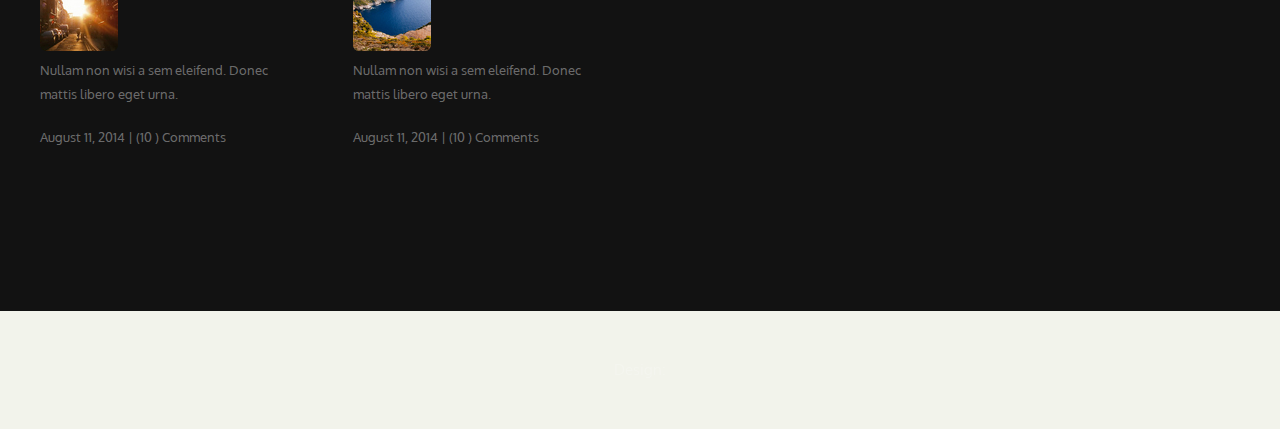
<file: twocolumn1.html>
<!DOCTYPE HTML>
<!--
	Monochromed by TEMPLATED
    templated.co @templatedco
    Released for free under the Creative Commons Attribution 3.0 license (templated.co/license)
-->
<html>
	<head>
		<title>Monochromed by TEMPLATED</title>
		<meta http-equiv="content-type" content="text/html; charset=utf-8" />
		<meta name="description" content="" />
		<meta name="keywords" content="" />
		<link href='http://fonts.googleapis.com/css?family=Oxygen:400,300,700' rel='stylesheet' type='text/css'>
		<!--[if lte IE 8]><script src="js/html5shiv.js"></script><![endif]-->
        <script src="http://ajax.googleapis.com/ajax/libs/jquery/1.11.0/jquery.min.js"></script>
		<script src="js/skel.min.js"></script>
		<script src="js/skel-panels.min.js"></script>
		<script src="js/init.js"></script>
		<noscript>
			<link rel="stylesheet" href="css/skel-noscript.css" />
			<link rel="stylesheet" href="css/style.css" />
		</noscript>
		<!--[if lte IE 8]><link rel="stylesheet" href="css/ie/v8.css" /><![endif]-->
		<!--[if lte IE 9]><link rel="stylesheet" href="css/ie/v9.css" /><![endif]-->
	</head>
	<body>

	<!-- Header -->
		<div id="header">
			<div class="container">
					
				<!-- Logo -->
					<div id="logo">
						<h1><a href="#">Monochromed</a></h1>
						<span>Design by TEMPLATED</span>
					</div>
				
				<!-- Nav -->
					<nav id="nav">
						<ul>
							<li><a href="index.html">Homepage</a></li>
							<li><a href="threecolumn.html">Two Sidebars</a></li>
							<li class="active"><a href="twocolumn1.html">Left Sidebar</a></li>
							<li><a href="twocolumn2.html">Right Sidebar</a></li>
							<li><a href="onecolumn.html">No Sidebar</a></li>
						</ul>
					</nav>

			</div>
		</div>
	<!-- Header -->
			
	<!-- Main -->
		<div id="main">
			<div class="container">
				<div class="row">

					<!-- Sidebar -->
						<div id="sidebar" class="4u">
							<section>
								<header>
									<h2>Gravida praesent</h2>
									<span class="byline">Praesent lacus congue rutrum</span>
								</header>
								<p>Donec leo, vivamus fermentum nibh in augue praesent a lacus at urna congue rutrum. Maecenas luctus lectus at sapien. Consectetuer adipiscing elit.</p>
								<ul class="default">
									<li><a href="#">Pellentesque quis lectus gravida blandit.</a></li>
									<li><a href="#">Lorem ipsum consectetuer adipiscing elit.</a></li>
									<li><a href="#">Phasellus nec nibh pellentesque congue.</a></li>
									<li><a href="#">Cras aliquam risus pellentesque pharetra.</a></li>
									<li><a href="#">Duis non metus commodo euismod lobortis.</a></li>
									<li><a href="#">Lorem ipsum dolor adipiscing elit.</a></li>
								</ul>
							</section>
						</div>
					<!-- Sidebar -->
				
					<!-- Content -->
						<div id="content" class="8u skel-cell-important">
							<section>
								<header>
									<h2>Left Sidebar</h2>
									<span class="byline">Donec leo, vivamus fermentum nibh in augue praesent</span>
								</header>
								<p><a href="#" class="image full"><img src="images/pics02.jpg" alt=""></a></p>
								<p>Maecenas pede nisl, elementum eu, ornare ac, malesuada at, erat. Proin gravida orci porttitor enim accumsan lacinia. Donec condimentum, urna non molestie semper, ligula enim ornare nibh, quis laoreet eros quam eget ante. Aliquam libero. Vivamus nisl nibh, iaculis vitae, viverra sit amet, ullamcorper vitae, turpis. Aliquam erat volutpat. Vestibulum dui sem, pulvinar sed, imperdiet nec, iaculis nec, leo. Fusce odio. Etiam arcu dui, faucibus eget, placerat vel, sodales eget, orci. Donec ornare neque ac sem. Mauris aliquet. Aliquam sem leo, vulputate sed, convallis at, ultricies quis, justo. Donec nonummy magna quis risus. Quisque eleifend. Phasellus tempor vehicula justo.</p>
							</section>
						</div>
					<!-- /Content -->
						
				</div>
			
			</div>
		</div>
	<!-- Main -->

	<!-- Footer -->
		<div id="footer">
			<div class="container">
				<div class="row">
					<div class="3u">
						<section>
							<ul class="style1">
								<li><img src="images/pics05.jpg" width="78" height="78" alt="">
									<p>Nullam non wisi a sem eleifend. Donec mattis libero eget urna. </p>
									<p class="posted">August 11, 2014  |  (10 )  Comments</p>
								</li>
								<li><img src="images/pics06.jpg" width="78" height="78" alt="">
									<p>Nullam non wisi a sem eleifend. Donec mattis libero eget urna. </p>
									<p class="posted">August 11, 2014  |  (10 )  Comments</p>
								</li>
								<li><img src="images/pics07.jpg" width="78" height="78" alt="">
									<p>Nullam non wisi a sem eleifend. Donec mattis libero eget urna. </p>
									<p class="posted">August 11, 2014  |  (10 )  Comments</p>
								</li>
							</ul>
						</section>
					</div>
					<div class="3u">
						<section>
							<ul class="style1">
								<li class="first"><img src="images/pics08.jpg" width="78" height="78" alt="">
									<p>Nullam non wisi a sem eleifend. Donec mattis libero eget urna. </p>
									<p class="posted">August 11, 2014  |  (10 )  Comments</p>
								</li>
								<li><img src="images/pics09.jpg" width="78" height="78" alt="">
									<p>Nullam non wisi a sem eleifend. Donec mattis libero eget urna. </p>
									<p class="posted">August 11, 2014  |  (10 )  Comments</p>
								</li>
								<li><img src="images/pics10.jpg" width="78" height="78" alt="">
									<p>Nullam non wisi a sem eleifend. Donec mattis libero eget urna. </p>
									<p class="posted">August 11, 2014  |  (10 )  Comments</p>
								</li>
							</ul>
						</section>				
					</div>
					<div class="6u">
						<section>
							<header>
								<h2>Aenean elementum</h2>
							</header>
							<p></p>
							<ul class="default">
								<li><a href="#"></a></li>
								<li><a href="#"></a></li>
								<li><a href="#"></a></li>
								<li><a href="#"></a></li>
								<li><a href="#"></a></li>
								<li><a href="#"></a></li>
							</ul>
						</section>
					</div>
				</div>
			</div>
		</div>
	<!-- Footer -->

	<!-- Copyright -->
		<div id="copyright">
			<div class="container">
				Design: 
			</div>
		</div>

	</body>
</html>
</file>
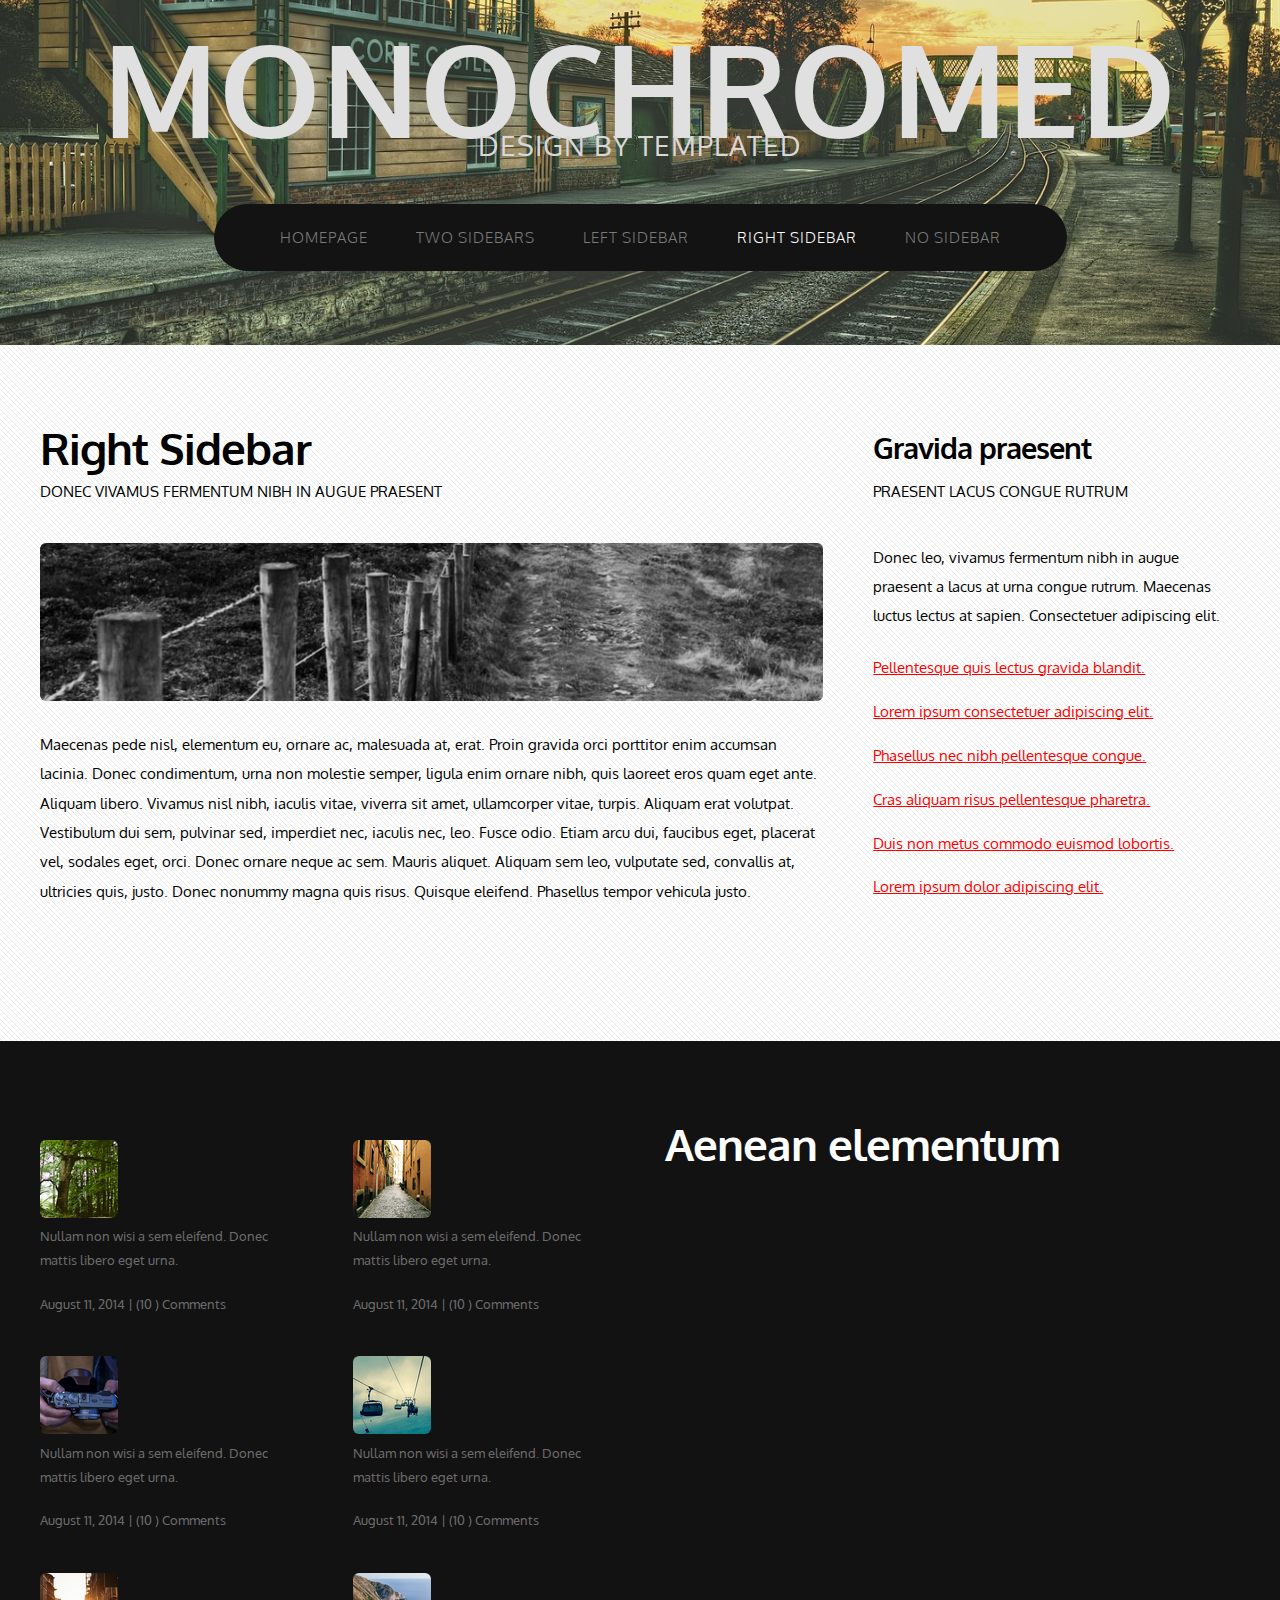
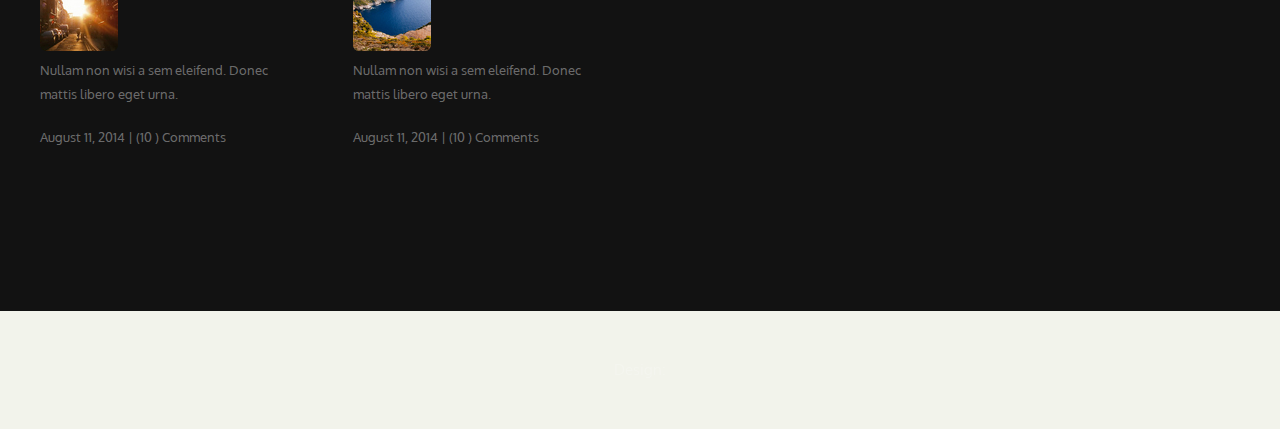
<file: twocolumn2.html>
<!DOCTYPE HTML>
<!--
	Monochromed by TEMPLATED
    templated.co @templatedco
    Released for free under the Creative Commons Attribution 3.0 license (templated.co/license)
-->
<html>
	<head>
		<title>Monochromed by TEMPLATED</title>
		<meta http-equiv="content-type" content="text/html; charset=utf-8" />
		<meta name="description" content="" />
		<meta name="keywords" content="" />
		<link href='http://fonts.googleapis.com/css?family=Oxygen:400,300,700' rel='stylesheet' type='text/css'>
		<!--[if lte IE 8]><script src="js/html5shiv.js"></script><![endif]-->
        <script src="http://ajax.googleapis.com/ajax/libs/jquery/1.11.0/jquery.min.js"></script>
		<script src="js/skel.min.js"></script>
		<script src="js/skel-panels.min.js"></script>
		<script src="js/init.js"></script>
		<noscript>
			<link rel="stylesheet" href="css/skel-noscript.css" />
			<link rel="stylesheet" href="css/style.css" />
		</noscript>
		<!--[if lte IE 8]><link rel="stylesheet" href="css/ie/v8.css" /><![endif]-->
		<!--[if lte IE 9]><link rel="stylesheet" href="css/ie/v9.css" /><![endif]-->
	</head>
	<body>

	<!-- Header -->
		<div id="header">
			<div class="container">
					
				<!-- Logo -->
					<div id="logo">
						<h1><a href="#">Monochromed</a></h1>
						<span>Design by TEMPLATED</span>
					</div>
				
				<!-- Nav -->
					<nav id="nav">
						<ul>
							<li><a href="index.html">Homepage</a></li>
							<li><a href="threecolumn.html">Two Sidebars</a></li>
							<li><a href="twocolumn1.html">Left Sidebar</a></li>
							<li class="active"><a href="twocolumn2.html">Right Sidebar</a></li>
							<li><a href="onecolumn.html">No Sidebar</a></li>
						</ul>
					</nav>

			</div>
		</div>
	<!-- Header -->
			
	<!-- Main -->
		<div id="main">
			<div class="container">
				<div class="row">
				
					<!-- Content -->
						<div id="content" class="8u skel-cell-important">
							<section>
								<header>
									<h2>Right Sidebar</h2>
									<span class="byline">Donec vivamus fermentum nibh in augue praesent</span>
								</header>
								<p><a href="#" class="image full"><img src="images/pics02.jpg" alt=""></a></p>
								<p>Maecenas pede nisl, elementum eu, ornare ac, malesuada at, erat. Proin gravida orci porttitor enim accumsan lacinia. Donec condimentum, urna non molestie semper, ligula enim ornare nibh, quis laoreet eros quam eget ante. Aliquam libero. Vivamus nisl nibh, iaculis vitae, viverra sit amet, ullamcorper vitae, turpis. Aliquam erat volutpat. Vestibulum dui sem, pulvinar sed, imperdiet nec, iaculis nec, leo. Fusce odio. Etiam arcu dui, faucibus eget, placerat vel, sodales eget, orci. Donec ornare neque ac sem. Mauris aliquet. Aliquam sem leo, vulputate sed, convallis at, ultricies quis, justo. Donec nonummy magna quis risus. Quisque eleifend. Phasellus tempor vehicula justo.</p>
							</section>
						</div>
					<!-- /Content -->
						
					<!-- Sidebar -->
						<div id="sidebar" class="4u">
							<section>
								<header>
									<h2>Gravida praesent</h2>
									<span class="byline">Praesent lacus congue rutrum</span>
								</header>
								<p>Donec leo, vivamus fermentum nibh in augue praesent a lacus at urna congue rutrum. Maecenas luctus lectus at sapien. Consectetuer adipiscing elit.</p>
								<ul class="default">
									<li><a href="#">Pellentesque quis lectus gravida blandit.</a></li>
									<li><a href="#">Lorem ipsum consectetuer adipiscing elit.</a></li>
									<li><a href="#">Phasellus nec nibh pellentesque congue.</a></li>
									<li><a href="#">Cras aliquam risus pellentesque pharetra.</a></li>
									<li><a href="#">Duis non metus commodo euismod lobortis.</a></li>
									<li><a href="#">Lorem ipsum dolor adipiscing elit.</a></li>
								</ul>
							</section>
						</div>
					<!-- Sidebar -->
						
				</div>
			
			</div>
		</div>
	<!-- Main -->

	<!-- Footer -->
		<div id="footer">
			<div class="container">
				<div class="row">
					<div class="3u">
						<section>
							<ul class="style1">
								<li><img src="images/pics05.jpg" width="78" height="78" alt="">
									<p>Nullam non wisi a sem eleifend. Donec mattis libero eget urna. </p>
									<p class="posted">August 11, 2014  |  (10 )  Comments</p>
								</li>
								<li><img src="images/pics06.jpg" width="78" height="78" alt="">
									<p>Nullam non wisi a sem eleifend. Donec mattis libero eget urna. </p>
									<p class="posted">August 11, 2014  |  (10 )  Comments</p>
								</li>
								<li><img src="images/pics07.jpg" width="78" height="78" alt="">
									<p>Nullam non wisi a sem eleifend. Donec mattis libero eget urna. </p>
									<p class="posted">August 11, 2014  |  (10 )  Comments</p>
								</li>
							</ul>
						</section>
					</div>
					<div class="3u">
						<section>
							<ul class="style1">
								<li class="first"><img src="images/pics08.jpg" width="78" height="78" alt="">
									<p>Nullam non wisi a sem eleifend. Donec mattis libero eget urna. </p>
									<p class="posted">August 11, 2014  |  (10 )  Comments</p>
								</li>
								<li><img src="images/pics09.jpg" width="78" height="78" alt="">
									<p>Nullam non wisi a sem eleifend. Donec mattis libero eget urna. </p>
									<p class="posted">August 11, 2014  |  (10 )  Comments</p>
								</li>
								<li><img src="images/pics10.jpg" width="78" height="78" alt="">
									<p>Nullam non wisi a sem eleifend. Donec mattis libero eget urna. </p>
									<p class="posted">August 11, 2014  |  (10 )  Comments</p>
								</li>
							</ul>
						</section>				
					</div>
					<div class="6u">
						<section>
							<header>
								<h2>Aenean elementum</h2>
							</header>
							<p></p>
							<ul class="default">
								<li><a href="#"></a></li>
								<li><a href="#"></a></li>
								<li><a href="#"></a></li>
								<li><a href="#"></a></li>
								<li><a href="#"></a></li>
								<li><a href="#"></a></li>
							</ul>
						</section>
					</div>
				</div>
			</div>
		</div>
	<!-- Footer -->

	<!-- Copyright -->
		<div id="copyright">
			<div class="container">
				Design:
			</div>
		</div>

	</body>
</html>
</file>
<file: css/style.css>
/*
	Monochromed by TEMPLATED
    templated.co @templatedco
    Released for free under the Creative Commons Attribution 3.0 license (templated.co/license)
*/

@charset 'UTF-8';

/*********************************************************************************/
/* Basic                                                                         */
/*********************************************************************************/

	body
	{
		background: #090909;
	}

	body,input,textarea,select
	{
		font-family: 'Oxygen', sans-serif;
		font-size: 13pt;
		line-height: 2em;
	}

	h1,h2,h3,h4,h5,h6
	{
		font-weight: bold;
	}
	
		h1 a, h2 a, h3 a, h4 a, h5 a, h6 a
		{
			color: inherit;
			text-decoration: none;
		}
		
	/* Change this to whatever font weight/color pairing is most suitable */
	strong, b
	{
		font-weight: bold;
		color: #000000;
	}
	
	em, i
	{
		font-style: italic;
	}

	/* Don't forget to set this to something that matches the design */
	a
	{
		color: #ff0000;
	}
	
	a:hover
	{
		text-decoration: none;
	}

	sub
	{
		position: relative;
		top: 0.5em;
		font-size: 0.8em;
	}
	
	sup
	{
		position: relative;
		top: -0.5em;
		font-size: 0.8em;
	}
	
	hr
	{
		border: 0;
		border-top: solid 1px #ddd;
	}
	
	blockquote
	{
		border-left: solid 0.5em #ddd;
		padding: 1em 0 1em 2em;
		font-style: italic;
	}
	
	p, ul, ol, dl, table
	{
		margin-bottom: 1em;
	}

	header
	{
	}
	
		header h2
		{
			letter-spacing: -1px;
			font-weight: 700;
		}
	
		header .byline
		{
			display: block;
			text-transform: uppercase;
		}
		
	footer
	{
		margin-top: 1em;
	}

	br.clear
	{
		clear: both;
	}
	
	/* Buttons */
		
		.button
		{
			position: relative;
			display: inline-block;
			margin-top: 2em;
			padding: 0.8em 1.5em;
			background: #1d1d1d;
			border-radius: 6px;
			text-decoration: none;
			text-transform: uppercase;
			font-size: 1em;
			color: #FFF;
			-moz-transition: color 0.35s ease-in-out, background-color 0.35s ease-in-out;
			-webkit-transition: color 0.35s ease-in-out, background-color 0.35s ease-in-out;
			-o-transition: color 0.35s ease-in-out, background-color 0.35s ease-in-out;
			-ms-transition: color 0.35s ease-in-out, background-color 0.35s ease-in-out;
			transition: color 0.35s ease-in-out, background-color 0.35s ease-in-out;
			cursor: pointer;
		}

			.button:hover
			{
				background: #141414;
				color: #FFF !important;
			}
	

	/* Sections/Articles */
	
		section,
		article
		{
			margin-bottom: 3em;
		}
		
		section > :last-child,
		article > :last-child
		{
			margin-bottom: 0;
		}

		.row > section,
		.row > article
		{
			margin-bottom: 0;
		}

	/* Images */

		.image
		{
			display: inline-block;
		}
		
			.image img
			{
				display: block;
				width: 100%;
				border-radius: 6px;
			}

			.image.featured
			{
				display: block;
				width: 100%;
				margin: 0 0 2em 0;
			}
			
			.image.full
			{
				display: block;
				width: 100%;
				margin: 0 0 2em 0;
			}
			
			.image.left
			{
				float: left;
				margin: 0 2em 2em 0;
			}
			
			.image.centered
			{
				display: block;
				margin: 0 0 2em 0;
			}

				.image.centered img
				{
					margin: 0 auto;
					width: auto;
				}

	/* Lists */

		ul.default
		{
			list-style: none;
			margin: 0;
			padding: 0;
		}
		
			ul.default li
			{
				padding: 0.50em 0em;
			}	
		
		ul.style1
		{
			font-size: 0.90em;
		}	

			ul.style1 li
			{
				padding: 0.80em 0em;
				line-height: 1.8em;
			}	

			ul.style1 li img
			{
				margin-right: 1.50em;
				border-radius: 6px;
			}
			
			ul.style1 .posted
			{
				display: block;
				margin-top: 1em;
				padding: 0.50em 0em;
			}

/*********************************************************************************/
/* Header                                                                        */
/*********************************************************************************/

	#header
	{
		position: relative;
		background: #ddd url(../images/header.jpg) no-repeat center;
		background-size: cover;
	}

	#logo
	{
	}
	
	#nav
	{
	}

		#nav ul
		{
			margin: 0;
		}
	
/*********************************************************************************/
/* Banner                                                                        */
/*********************************************************************************/

	#banner
	{
		position: relative;
		background: #333;
		color: #fff;
	}

/*********************************************************************************/
/* Main                                                                          */
/*********************************************************************************/

	#main
	{
		position: relative;
		background: #fff url(images/overlay.png) repeat;
	}
	
	.divider
	{
		overflow: hidden;
		border-top: 1px solid #dbdbdb;
	}

/*********************************************************************************/
/* Footer                                                                        */
/*********************************************************************************/
	
	#footer
	{
		position: relative;
		background: #121212;
		color: rgba(255,255,255,.4);
	}
	
	#footer header h2
	{
		color: #FFF;
	}
	
/*********************************************************************************/
/* Copyright                                                                     */
/*********************************************************************************/
	
	#copyright
	{
		position: relative;
		padding: 3em 0em;
		text-align: center;
		color: rgba(255,255,255,.2);
	}
	
	#copyright .container
	{
	}
	
	#copyright a
	{
		text-decoration: none;
		color: rgba(255,255,255,.3);
	}		

	@import url(https://fonts.googleapis.com/css?family=Montserrat:400,700);

html {
  font-family: 'Montserrat', Arial, sans-serif;
  -ms-text-size-adjust: 100%;
  -webkit-text-size-adjust: 100%;
}

body {
  background: #F2F3EB;
}

button {
  overflow: visible;
}

button, select {
  text-transform: none;
}

button, input, select, textarea {
  color: #5A5A5A;
  font: inherit;
  margin: 0;
}

input {
  line-height: normal;
}

textarea {
  overflow: auto;
}

#container {
  border: solid 3px #474544;
  max-width: 768px;
  margin: 60px auto;
  position: relative;
}

form {
  padding: 37.5px;
  margin: 50px 0;
}

h1 {
  color: #474544;
  font-size: 32px;
  font-weight: 700;
  letter-spacing: 7px;
  text-align: center;
  text-transform: uppercase;
}

.underline {
  border-bottom: solid 2px #474544;
  margin: -0.512em auto;
  width: 80px;
}

.icon_wrapper {
  margin: 50px auto 0;
  width: 100%;
}

.icon {
  display: block;
  fill: #474544;
  height: 50px;
  margin: 0 auto;
  width: 50px;
}

.email {
	float: right;
	width: 45%;
}

input[type='text'], [type='email'], select, textarea {
	background: none;
  border: none;
	border-bottom: solid 2px #474544;
	color: #474544;
	font-size: 1.000em;
  font-weight: 400;
  letter-spacing: 1px;
	margin: 0em 0 1.875em 0;
	padding: 0 0 0.875em 0;
  text-transform: uppercase;
	width: 100%;
	-webkit-box-sizing: border-box;
	-moz-box-sizing: border-box;
	-ms-box-sizing: border-box;
	-o-box-sizing: border-box;
	box-sizing: border-box;
	-webkit-transition: all 0.3s;
	-moz-transition: all 0.3s;
	-ms-transition: all 0.3s;
	-o-transition: all 0.3s;
	transition: all 0.3s;
}

input[type='text']:focus, [type='email']:focus, textarea:focus {
	outline: none;
	padding: 0 0 0.875em 0;
}

.message {
	float: none;
}

.name {
	float: left;
	width: 45%;
}

select {
  background: url('https://cdn4.iconfinder.com/data/icons/ionicons/512/icon-ios7-arrow-down-32.png') no-repeat right;
  outline: none;
  -moz-appearance: none;
  -webkit-appearance: none;
}

select::-ms-expand {
  display: none;
}

.subject {
  width: 100%;
}

.telephone {
  width: 100%;
}

.date {
 width: 100%;
}

input[type='date'], [type='date'], select, data {
	background: none;
  border: none;
	border-bottom: solid 2px #474544;
	color: #474544;
	font-size: 1.000em;
  font-weight: 400;
  letter-spacing: 1px;
	margin: 0em 0 1.875em 0;
	padding: 0 0 0.875em 0;
  text-transform: uppercase;
	width: 100%;
	-webkit-box-sizing: border-box;
	-moz-box-sizing: border-box;
	-ms-box-sizing: border-box;
	-o-box-sizing: border-box;
	box-sizing: border-box;
	-webkit-transition: all 0.3s;
	-moz-transition: all 0.3s;
	-ms-transition: all 0.3s;
	-o-transition: all 0.3s;
	transition: all 0.3s;
}

textarea {
	line-height: 150%;
	height: 150px;
	resize: none;
  width: 100%;
}

::-webkit-input-placeholder {
	color: #474544;
}

:-moz-placeholder { 
	color: #474544;
	opacity: 1;
}

::-moz-placeholder {
	color: #474544;
	opacity: 1;
}

:-ms-input-placeholder {
	color: #474544;
}

#form_button {
  background: none;
  border: solid 2px #474544;
  color: #474544;
  cursor: pointer;
  display: inline-block;
  font-family: 'Helvetica', Arial, sans-serif;
  font-size: 0.875em;
  font-weight: bold;
  outline: none;
  padding: 20px 35px;
  text-transform: uppercase;
  -webkit-transition: all 0.3s;
	-moz-transition: all 0.3s;
	-ms-transition: all 0.3s;
	-o-transition: all 0.3s;
	transition: all 0.3s;
}

#form_button:hover {
  background: #474544;
  color: #F2F3EB;
}

@media screen and (max-width: 768px) {
  #container {
    margin: 20px auto;
    width: 95%;
  }
}

@media screen and (max-width: 480px) {
  h1 {
    font-size: 26px;
  }
  
  .underline {
    width: 68px;
  }
  
  #form_button {
    padding: 15px 25px;
  }
}

@media screen and (max-width: 420px) {
  h1 {
    font-size: 18px;
  }
  
  .icon {
    height: 35px;
    width: 35px;
  }
  
  .underline {
    width: 53px;
  }
  
  input[type='text'], [type='email'], select, textarea {
    font-size: 0.875em;
  }
}
</file>
<file: css/ie/v8.css>
/*********************************************************************************/
/* Basic                                                                         */
/*********************************************************************************/

	.button
	{
		/*
		
		For elements that use border-radius, add the following:
		
			-ms-behavior: url('css/ie/PIE.htc');

		Note that PIE.htc requires its elements to be relative or absolute:

			position: relative;

		*/
	}
</file>
<file: css/ie/v9.css>
/*********************************************************************************/
/* Basic                                                                         */
/*********************************************************************************/
</file>
<file: css/skel-noscript.css>
/* Resets (http://meyerweb.com/eric/tools/css/reset/ | v2.0 | 20110126 | License: none (public domain)) */

	html,body,div,span,applet,object,iframe,h1,h2,h3,h4,h5,h6,p,blockquote,pre,a,abbr,acronym,address,big,cite,code,del,dfn,em,img,ins,kbd,q,s,samp,small,strike,strong,sub,sup,tt,var,b,u,i,center,dl,dt,dd,ol,ul,li,fieldset,form,label,legend,table,caption,tbody,tfoot,thead,tr,th,td,article,aside,canvas,details,embed,figure,figcaption,footer,header,hgroup,menu,nav,output,ruby,section,summary,time,mark,audio,video{margin:0;padding:0;border:0;font-size:100%;font:inherit;vertical-align:baseline;}article,aside,details,figcaption,figure,footer,header,hgroup,menu,nav,section{display:block;}body{line-height:1;}ol,ul{list-style:none;}blockquote,q{quotes:none;}blockquote:before,blockquote:after,q:before,q:after{content:'';content:none;}table{border-collapse:collapse;border-spacing:0;}body{-webkit-text-size-adjust:none}

/* Box Model */

	*, *:before, *:after {
		-moz-box-sizing: border-box;
		-webkit-box-sizing: border-box;
		-o-box-sizing: border-box;
		-ms-box-sizing: border-box;
		box-sizing: border-box;
	}

/* Container */

	body {
		min-width: 1200px;
	}

	.container {
		width: 1200px;
		margin-left: auto;
		margin-right: auto;
	}

	/* Modifiers */
	
		.container.small {
			width: 900px;
		}

		.container.big {
			width: 100%;
			max-width: 1500px;
			min-width: 1200px;
		}

/* Grid */

	/* Cells */

		.\31 2u { width: 100% }
		.\31 1u { width: 91.6666666667% }
		.\31 0u { width: 83.3333333333% }
		.\39 u { width: 75% }
		.\38 u { width: 66.6666666667% }
		.\37 u { width: 58.3333333333% }
		.\36 u { width: 50% }
		.\35 u { width: 41.6666666667% }
		.\34 u { width: 33.3333333333% }
		.\33 u { width: 25% }
		.\32 u { width: 16.6666666667% }
		.\31 u { width: 8.3333333333% }
		.\-11u { margin-left: 91.6666666667% }
		.\-10u { margin-left: 83.3333333333% }
		.\-9u { margin-left: 75% }
		.\-8u { margin-left: 66.6666666667% }
		.\-7u { margin-left: 58.3333333333% }
		.\-6u { margin-left: 50% }
		.\-5u { margin-left: 41.6666666667% }
		.\-4u { margin-left: 33.3333333333% }
		.\-3u { margin-left: 25% }
		.\-2u { margin-left: 16.6666666667% }
		.\-1u { margin-left: 8.3333333333% }

		.row > * {
			padding: 50px 0 0 50px;
			float: left;
			-moz-box-sizing: border-box;
			-webkit-box-sizing: border-box;
			-o-box-sizing: border-box;
			-ms-box-sizing: border-box;
			box-sizing: border-box;
		}

		.row + .row > * {
			padding-top: 50px;
		}

		.row {
			margin-left: -50px;
		}

	/* Rows */

		.row:after {
			content: '';
			display: block;
			clear: both;
			height: 0;
		}

		.row:first-child > * {
			padding-top: 0;
		}

		.row > * {
			padding-top: 0;
		}

		/* Modifiers */

			/* Flush */

				.row.flush {
					margin-left: 0;
				}

				.row.flush > * {
					padding: 0 !important;
				}

			/* Quarter */

				.row.quarter > * {
					padding: 12.5px 0 0 12.5px;
				}

				.row.quarter + .row.quarter > * {
					padding-top: 12.5px;
				}

				.row.quarter {
					margin-left: -12.5px;
				}

			/* Half */

				.row.half > * {
					padding: 25px 0 0 25px;
				}

				.row.half + .row.half > * {
					padding-top: 25px;
				}

				.row.half {
					margin-left: -25px;
				}

			/* One and (a) Half */

				.row.oneandhalf > * {
					padding: 75px 0 0 75px;
				}

				.row.oneandhalf + .row.oneandhalf > * {
					padding-top: 75px;
				}

				.row.oneandhalf {
					margin-left: -75px;
				}

			/* Double */

				.row.double > * {
					padding: 100px 0 0 100px;
				}

				.row.double + .row.double > * {
					padding-top: 100px;
				}

				.row.double {
					margin-left: -100px;
				}
</file>
